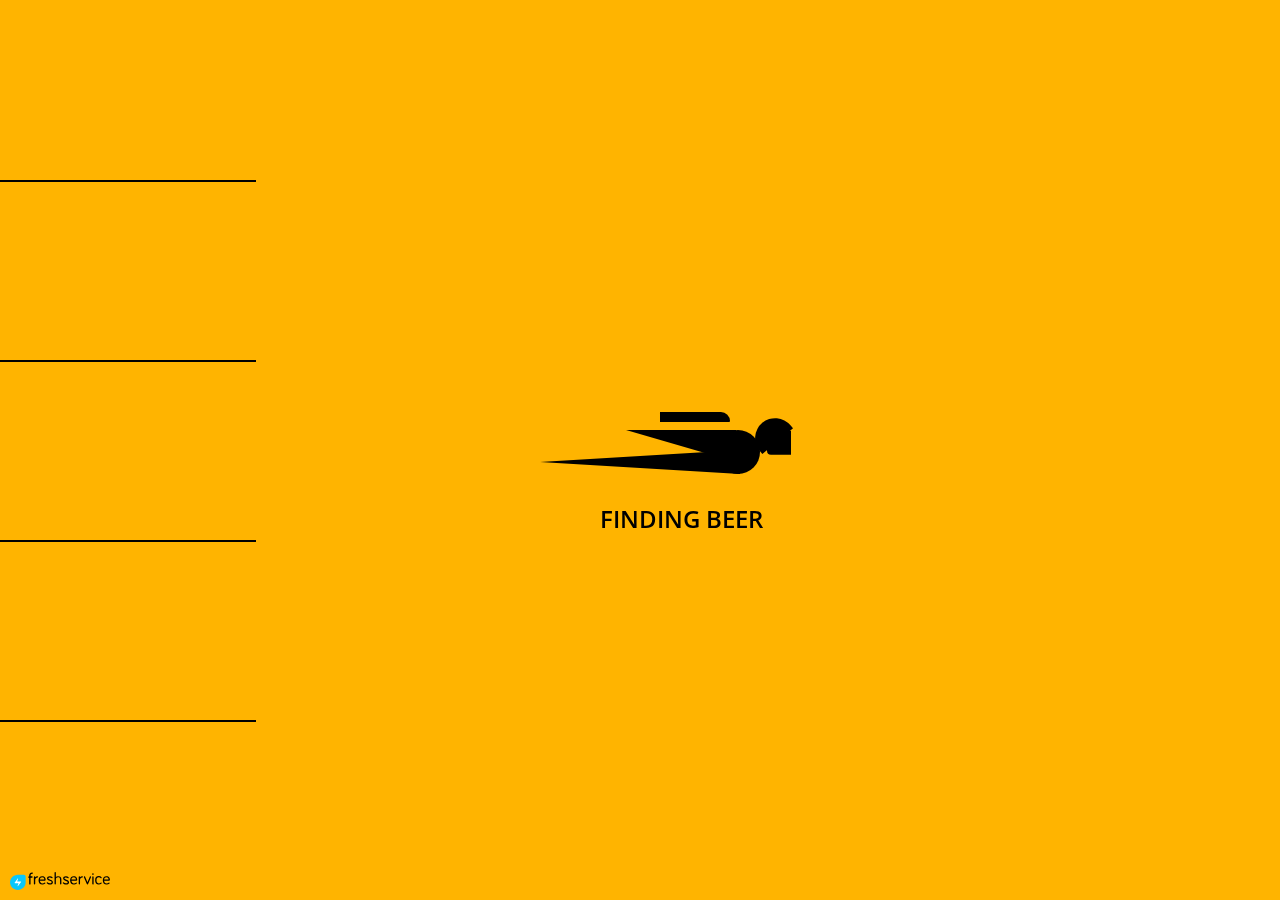
<file: index.html>
<!DOCTYPE html>
<html>
<head>
	<title>BeerO'Clock</title>
	<link rel="stylesheet" type="text/css" href="css/style.css">
  <link rel="apple-touch-icon" sizes="180x180" href="./assets/fav/apple-touch-icon.png">
<link rel="icon" type="image/png" sizes="32x32" href="./assets/fav/favicon-32x32.png">
<link rel="icon" type="image/png" sizes="16x16" href="./assets/fav/favicon-16x16.png">
<link rel="manifest" href="./assets/fav/site.webmanifest">
<link rel="mask-icon" href="./assets/fav/safari-pinned-tab.svg" color="#5bbad5">
<link rel="shortcut icon" href="./assets/fav/favicon.ico">
<meta name="msapplication-TileColor" content="#da532c">
<meta name="msapplication-config" content="./assets/fav/browserconfig.xml">
<meta name="theme-color" content="#ffffff">
</head>
<body>

<div>
<div class='preloader'>
	<div>
		<img class="logo" src="assets/logo.svg">
	</div>
 <div class='body'>
  <span>
    <span></span>
    <span></span>
    <span></span>
    <span></span>
  </span>
  <div class='base'>
    <span></span>
    <div class='face'></div>
  </div>
</div>
<div class='longfazers' style="top: 0px;left: 0px;right: 0px;bottom: 0px;">
  <span></span>
  <span></span>
  <span></span>
  <span></span>
</div>
<h1>Finding Beer</h1>
</div>
</div>

<script src="https://ajax.googleapis.com/ajax/libs/jquery/3.3.1/jquery.min.js"></script>
<script type="text/javascript" src="js/web.js"></script>
</body>
</html>
</file>
<file: css/style.css>
@import url(https://fonts.googleapis.com/css?family=Open+Sans:300);
body {
  background-color: #ffb400;
  overflow: hidden;
}

h1 {
  position: absolute;
  font-family: 'Open Sans';
  font-weight: 600;
  font-size: 12px;
  text-transform: uppercase;
  left: 50%;
  top: 54%;
  margin-left: -20px;
  zoom: 2;
}

.body {
  position: absolute;
  top: 50%;
  margin-left: -50px;
  left: 50%;
  animation: speeder .4s linear infinite;
  zoom: 2;
}
.body > span {
  height: 5px;
  width: 35px;
  background: #000;
  position: absolute;
  top: -19px;
  left: 60px;
  border-radius: 2px 10px 1px 0;
}

.base span {
  position: absolute;
  width: 0;
  height: 0;
  border-top: 6px solid transparent;
  border-right: 100px solid #000;
  border-bottom: 6px solid transparent;
}
.base span:before {
  content: "";
  height: 22px;
  width: 22px;
  border-radius: 50%;
  background: #000;
  position: absolute;
  right: -110px;
  top: -16px;
}
.base span:after {
  content: "";
  position: absolute;
  width: 0;
  height: 0;
  border-top: 0 solid transparent;
  border-right: 55px solid #000;
  border-bottom: 16px solid transparent;
  top: -16px;
  right: -98px;
}

.face {
  position: absolute;
  height: 12px;
  width: 20px;
  background: #000;
  border-radius: 20px 20px 0 0;
  transform: rotate(-40deg);
  right: -125px;
  top: -15px;
}
.face:after {
  content: "";
  height: 12px;
  width: 12px;
  background: #000;
  right: 4px;
  top: 7px;
  position: absolute;
  transform: rotate(40deg);
  transform-origin: 50% 50%;
  border-radius: 0 0 0 2px;
}

.body > span > span:nth-child(1),
.body > span > span:nth-child(2),
.body > span > span:nth-child(3),
.body > span > span:nth-child(4) {
  width: 30px;
  height: 1px;
  background: #000;
  position: absolute;
  animation: fazer1 .2s linear infinite;
}

.body > span > span:nth-child(2) {
  top: 3px;
  animation: fazer2 .4s linear infinite;
}

.body > span > span:nth-child(3) {
  top: 1px;
  animation: fazer3 .4s linear infinite;
  animation-delay: -1s;
}

.body > span > span:nth-child(4) {
  top: 4px;
  animation: fazer4 1s linear infinite;
  animation-delay: -1s;
}

@keyframes fazer1 {
  0% {
    left: 0;
  }
  100% {
    left: -80px;
    opacity: 0;
  }
}
@keyframes fazer2 {
  0% {
    left: 0;
  }
  100% {
    left: -100px;
    opacity: 0;
  }
}
@keyframes fazer3 {
  0% {
    left: 0;
  }
  100% {
    left: -50px;
    opacity: 0;
  }
}
@keyframes fazer4 {
  0% {
    left: 0;
  }
  100% {
    left: -150px;
    opacity: 0;
  }
}
@keyframes speeder {
  0% {
    transform: translate(2px, 1px) rotate(0deg);
  }
  10% {
    transform: translate(-1px, -3px) rotate(-1deg);
  }
  20% {
    transform: translate(-2px, 0px) rotate(1deg);
  }
  30% {
    transform: translate(1px, 2px) rotate(0deg);
  }
  40% {
    transform: translate(1px, -1px) rotate(1deg);
  }
  50% {
    transform: translate(-1px, 3px) rotate(-1deg);
  }
  60% {
    transform: translate(-1px, 1px) rotate(0deg);
  }
  70% {
    transform: translate(3px, 1px) rotate(-1deg);
  }
  80% {
    transform: translate(-2px, -1px) rotate(1deg);
  }
  90% {
    transform: translate(2px, 1px) rotate(0deg);
  }
  100% {
    transform: translate(1px, -2px) rotate(-1deg);
  }
}
.longfazers {
  position: fixed;
  width: 100%;
  height: 100%;
}
.longfazers span {
  position: fixed;
  height: 2px;
  width: 20%;
  background: #000;
}
.longfazers span:nth-child(1) {
  top: 20%;
  animation: lf .6s linear infinite;
  animation-delay: -5s;
}
.longfazers span:nth-child(2) {
  top: 40%;
  animation: lf2 .8s linear infinite;
  animation-delay: -1s;
}
.longfazers span:nth-child(3) {
  top: 60%;
  animation: lf3 .6s linear infinite;
}
.longfazers span:nth-child(4) {
  top: 80%;
  animation: lf4 .5s linear infinite;
  animation-delay: -3s;
}

@keyframes lf {
  0% {
    left: 200%;
  }
  100% {
    left: -200%;
    opacity: 0;
  }
}
@keyframes lf2 {
  0% {
    left: 200%;
  }
  100% {
    left: -200%;
    opacity: 0;
  }
}
@keyframes lf3 {
  0% {
    left: 200%;
  }
  100% {
    left: -100%;
    opacity: 0;
  }
}
@keyframes lf4 {
  0% {
    left: 200%;
  }
  100% {
    left: -100%;
    opacity: 0;
  }
}

.logo {
    position: absolute;
    width: 100px;
    bottom: 0px;
    margin: 10px;
    left: 0px;
}

@keyframes fadeout {
  from {opacity: 1;}
  to {opacity: 0;}
}
</file>
